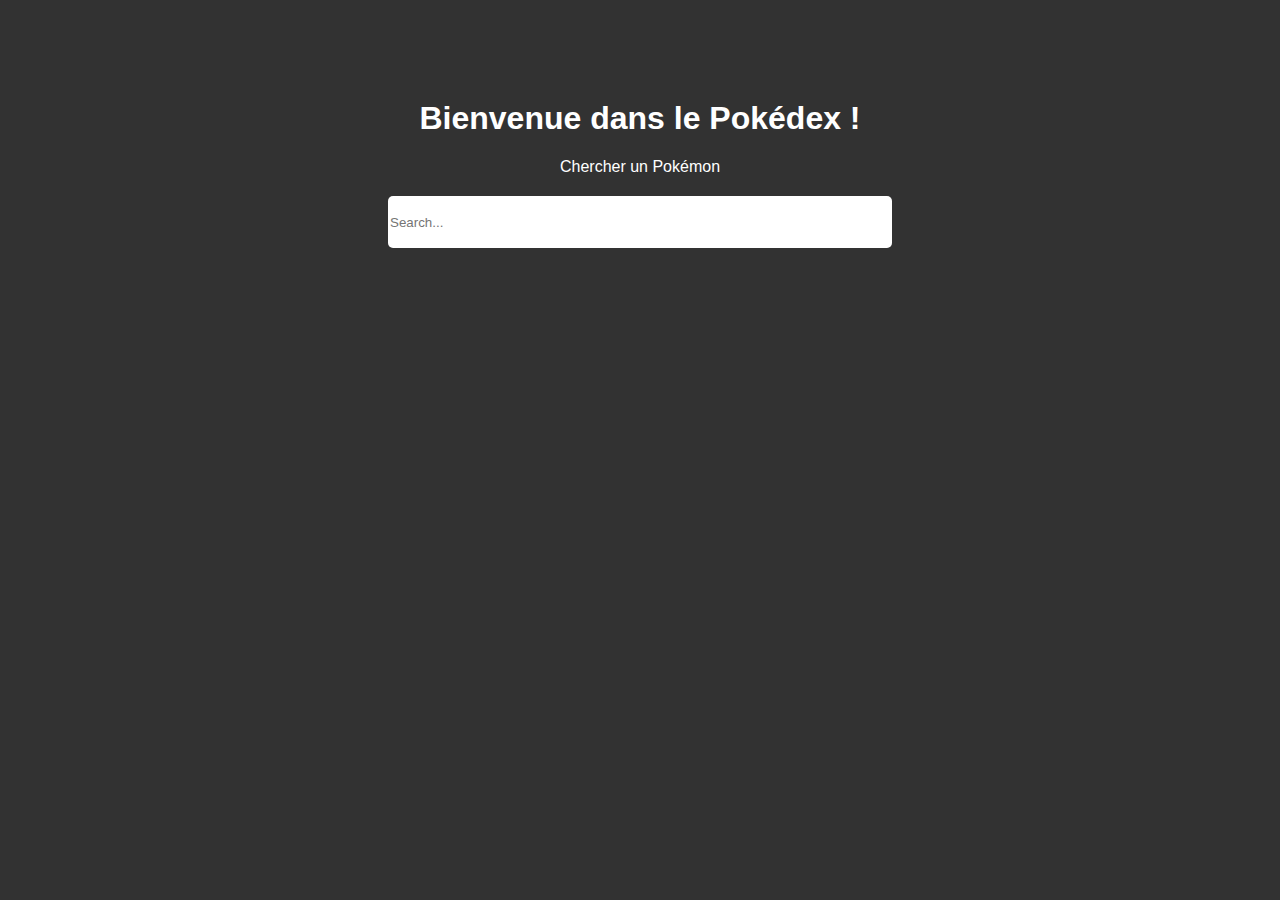
<file: index.html>
<!DOCTYPE html>
<html lang="en">
<head>
    <meta charset="UTF-8">
    <meta name="viewport" content="width=device-width, initial-scale=1.0">
    <link rel="stylesheet" href="style.css">
    <title>Document</title>
</head>
<body>

    <h1>Bienvenue dans le Pokédex !</h1>

    <form>
        <label for="search-container">Chercher un Pokémon</label>
        <input type="text" class="search-container" id="search-container" placeholder="Search...">
    </form>
    
    <ul id="pokemons-container"></ul>

    <script src="script.js"></script>
</body>
</html>
</file>
<file: style.css>
body {
    margin: 0;
    padding: 0;
    background-color: rgb(50, 50, 50);
}

/*----------TITRE----------*/

h1 {
    color: white;
    font-family: "Roboto", sans-serif;
    display: flex;
    justify-content: center;
    align-items: center;
    margin-top: 100px;
}

/*----------BARRE DE RECHERCHE----------*/

form {
    display: flex;
    flex-direction: column;
    margin-top: 100px;
    margin: 0;
    justify-content: center;
    align-items: center;
}

form label {
    color: white;
    font-family: "Roboto", sans-serif;
}

.search-container {
    width: 500px;
    height: 50px;
    border-radius: 5px;
    border: none;
    background-color: white;
    margin-top: 20px;
    margin-bottom: 100px;
}

/*----------POKEMONS----------*/

#pokemons-container {
    display: flex;
    justify-content: center;
    align-items: center;
    flex-wrap: wrap;
    padding: 0;
}

.pokemon-card {
    background-color: transparent;
    width: 300px;
    height: 300px;
    perspective: 1000px;
    margin: 10px;
    border-radius: 20px;
  }
  
  .pokemon-card-inner {
    position: relative;
    width: 100%;
    height: 100%;
    text-align: center;
    transition: transform 0.6s;
    transform-style: preserve-3d;
    box-shadow: 0 4px 8px 0 rgba(0,0,0,0.2);
  }
  
  .pokemon-card:hover .pokemon-card-inner {
    transform: rotateY(180deg);
  }
  
  .pokemon-card-front, .pokemon-card-back {
    position: absolute;
    width: 100%;
    height: 100%;
    -webkit-backface-visibility: hidden;
    backface-visibility: hidden;
  }
  
  .pokemon-card-front {
    background-color: white;
    color: black;
    border-radius: 20px;
  }

  .pokemon-cart-front img {
    width: 10px;
    height: auto;
  }
  
  .pokemon-card-back {
    background-color: white;
    color: black;
    transform: rotateY(180deg);
    border-radius: 20px;
  }
















.pokemon-image {
    display: flex;
    justify-content: center;
    align-items: center;
    background-color: white;
    margin: 0;
    width: 40%;
    height: auto;
}

.pokemon-name {
    display: flex;
    justify-content: center;
    text-align: center;
    background-color: white;
    font-family: "Roboto", sans-serif;
    font-size: 20px;
    font-weight: 500;
    margin: 10px;
}

.pokemon-number {
    display: flex;
    justify-content: center;
    text-align: center;
    background-color: white;
    font-family: "Roboto", sans-serif;
    font-size: 15px;
    font-weight: 500;
    margin: 10px;
}
</file>
